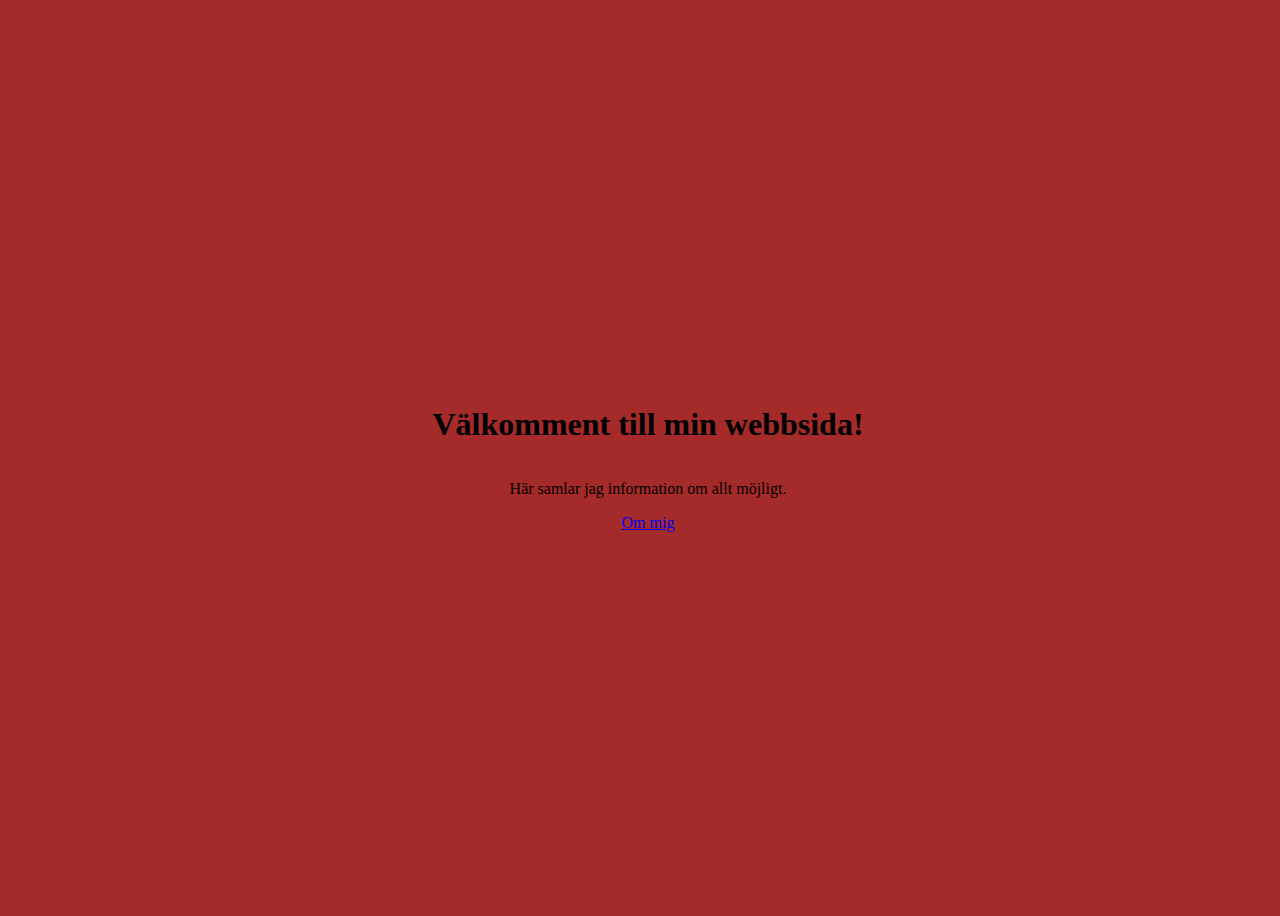
<file: index.html>
<!DOCTYPE html>
<!DOCTYPE html>
<html lang="en">
<head>
    <meta charset="UTF-8">
    <meta name="viewport" content="width=device-width, initial-scale=1.0">
    <title>Document</title>
    <link rel="stylesheet" href="style.css">
</head>
<body>
    <main class="wrapper">
        <h1>Välkomment till min webbsida!</h1>
        <p>Här samlar jag information om allt möjligt.</p>
        <a href="/about">Om mig</a>
    </main>
</body>
</html>
<!--
<style>
    body {
    width: 100vw;
    height: 100vh;
    background-color: brown;
}

.wrapper {
    height: 100%;
    display: flex;
    flex-direction: column;
    justify-content: center;
    align-items: center;
}
</style>
-->
</file>
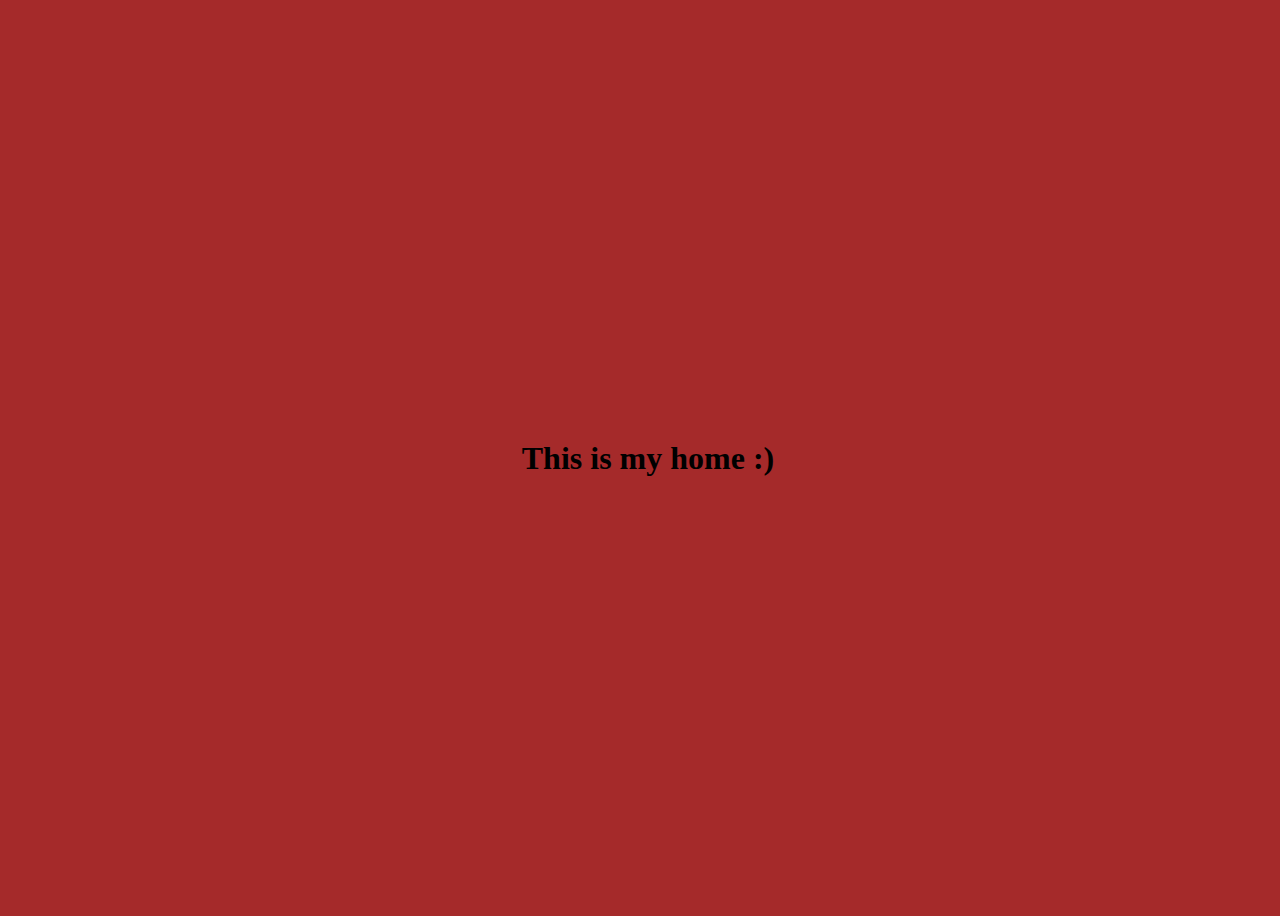
<file: home.html>
<!DOCTYPE html>
<html lang="en">
<head>
    <meta charset="UTF-8">
    <meta name="viewport" content="width=device-width, initial-scale=1.0">
    <title>Document</title>
    <link rel="stylesheet" href="style.css">
</head>
<body>
    <main class="wrapper">
        <h1>This is my home :)</h1>
    </main>
</body>
</html>
</file>
<file: style.css>
body {
    width: 100vw;
    height: 100vh;
    background-color: brown;
}

.wrapper {
    height: 100%;
    display: flex;
    flex-direction: column;
    justify-content: center;
    align-items: center;
}
</file>
